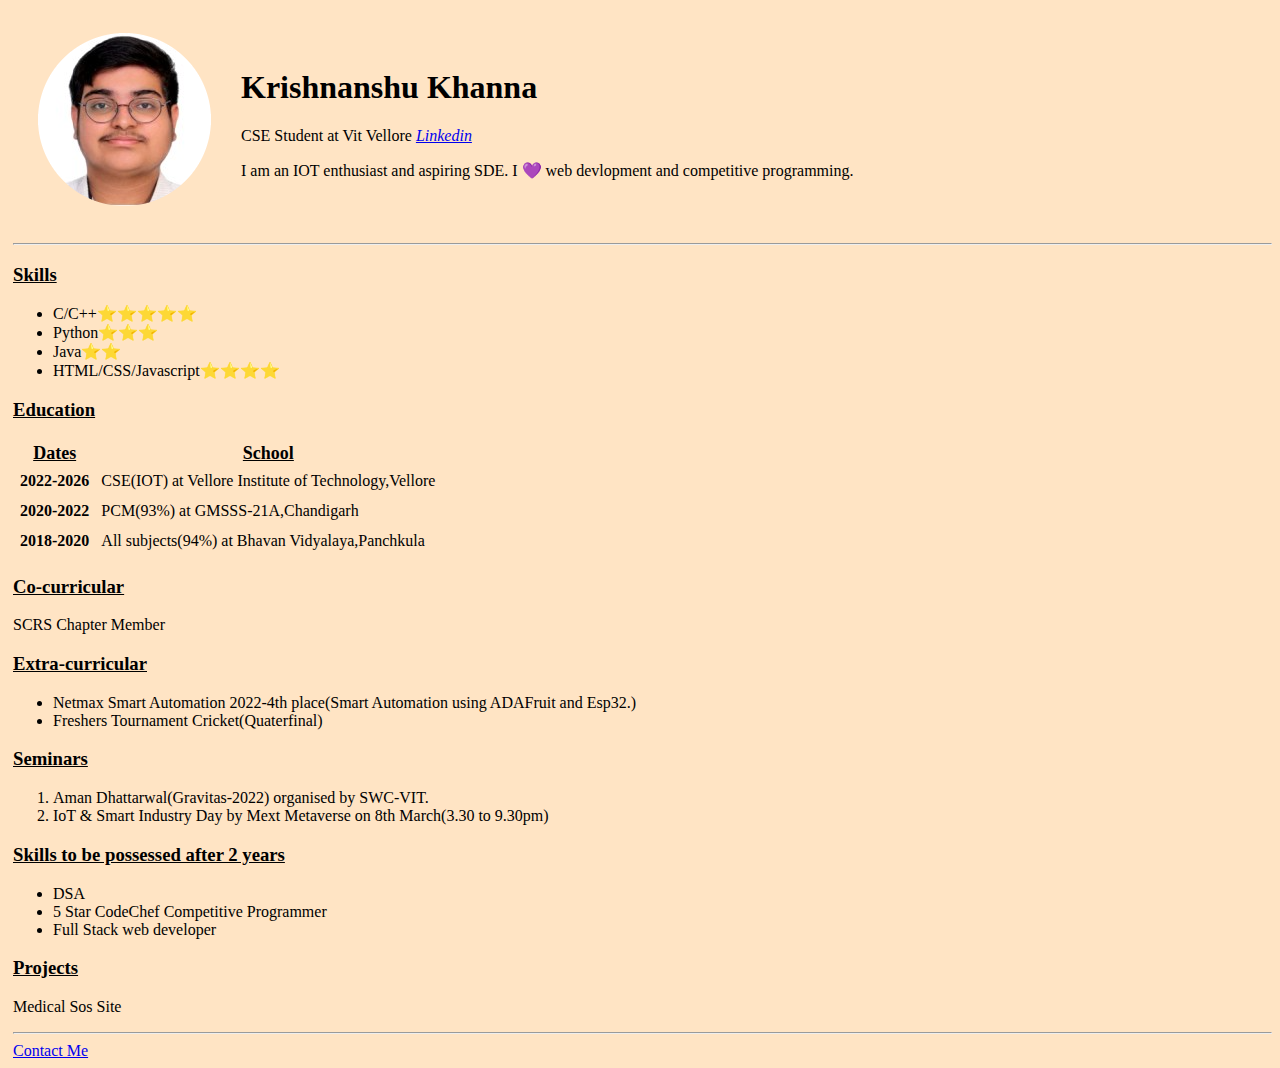
<file: index.html>
<!DOCTYPE html>
<html>
<head>
    <link rel="stylesheet" href="styles.css">
    <meta charset="UTF-8">
    <title>Krishnanshu CV</title>
    <link rel="icon" type="image/png" sizes="32x32" href="images/vitlogo.jpg">
</head>

<body>
    <table cellspacing="20">
        <tr>
            <td><img src="images/1672063174477-modified.png" alt="Krishnanshu Profile Picture"></td>
            <td><h1>Krishnanshu Khanna</h1>
            <p><emp>CSE Student at Vit Vellore <a href="https://in.linkedin.com/in/krishnanshu-khanna?trk=profile-"><i>Linkedin</i></a></emp></p>
            <p>I am an IOT enthusiast and aspiring SDE. I 💜 web devlopment and competitive programming. </p>
           </td>
        </tr>
    </table>
    <hr>
    <h3>Skills</h3>
    <ul>
        <li>C/C++⭐⭐⭐⭐⭐</li><li>Python⭐⭐⭐</li><li>Java⭐⭐</li><li>HTML/CSS/Javascript⭐⭐⭐⭐</li>

    </ul>
    <h3>Education</h3>
    <table>
        <thead>
            <tr>
                <th>Dates</th>
                <th>School</th>
            </tr>
        </thead>
        <tbody>
            <tr>
                <td><b>2022-2026</b></td><td>  CSE(IOT) at Vellore Institute of Technology,Vellore</td>
            </tr>
            <tr><td><b>2020-2022</b></td><td>  PCM(93%) at GMSSS-21A,Chandigarh</td></tr>
            <tr><td><b>2018-2020</b></td><td>  All subjects(94%) at Bhavan Vidyalaya,Panchkula</td></tr>
        </tbody>
    </table>
    <h3>Co-curricular</h3>
    <p>SCRS Chapter Member</p>
    <p></p>
    <h3>Extra-curricular</h3>
    <p><ul><li>Netmax Smart Automation 2022-4th place(Smart Automation using ADAFruit and Esp32.)</li><li>Freshers Tournament Cricket(Quaterfinal)</li></ul></p>
    <h3>Seminars</h3>
    <p><ol>
        <li>Aman Dhattarwal(Gravitas-2022) organised by SWC-VIT.</li>
        <li>IoT & Smart Industry Day by Mext Metaverse on 8th March(3.30 to 9.30pm)</li>
    </ol></p>
    <h3>Skills to be possessed after 2 years</h3>
    <p><ul>
        <li>DSA</li>
        <li>5 Star CodeChef Competitive Programmer</li>
        <li>Full Stack web developer</li>
    </ul></p>
    <h3>Projects</h3>
    <p><a class="sos" href="https://krishnanshu-khanna.github.io/CodeChef-Team18-Ideas/">Medical Sos Site</a> </p>
    <hr>
    <a class="cont" href="contact-me.html">Contact Me</a>
    </body>
</html>
</file>
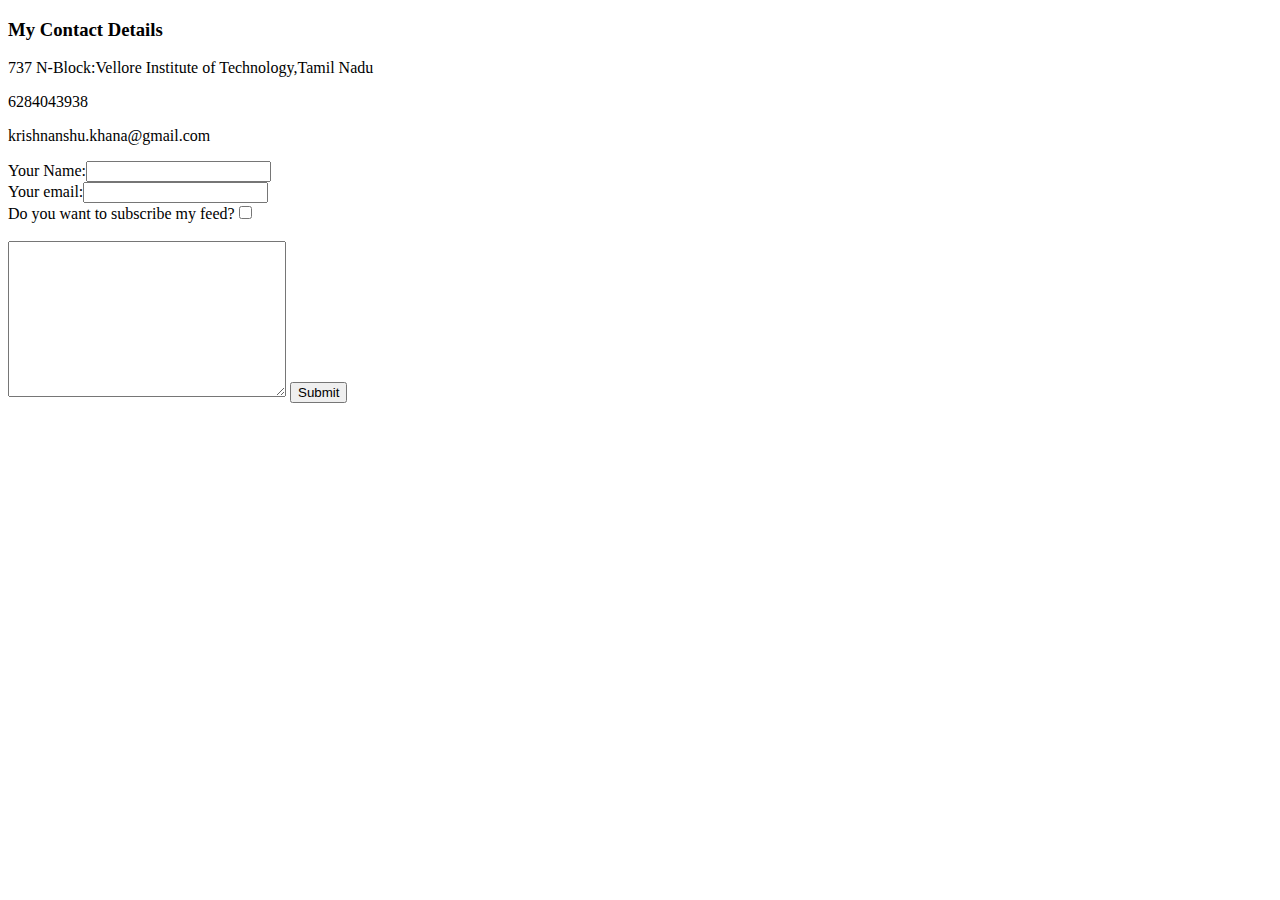
<file: contact-me.html>
<!DOCTYPE html>
<html>
    <head>
        <meta charset="UTF-8">
        <link rel="icon" type="image/png" sizes="32x32" href="images/vitlogo.jpg">
        <title>Contact Details</title>
    </head>
    <body>
        <h3>My Contact Details</h3>
        <p>737 N-Block:Vellore Institute of Technology,Tamil Nadu</p>
        <p>6284043938</p><p>krishnanshu.khana@gmail.com</p>
        <form class="" action="thanks.html" method="">
            <label>Your Name:</label><input type="text" name="" value=""><br>
            <label>Your email:</label><input type="email" name="" value=""><br>
            <label>Do you want to subscribe my feed?</label><input type="checkbox" name="" value=""><br>
           <br>
            <textarea name="name" rows="10" cols="32"></textarea>
            <input type="submit" name="">
        </form>
    </body>
</html>
</file>
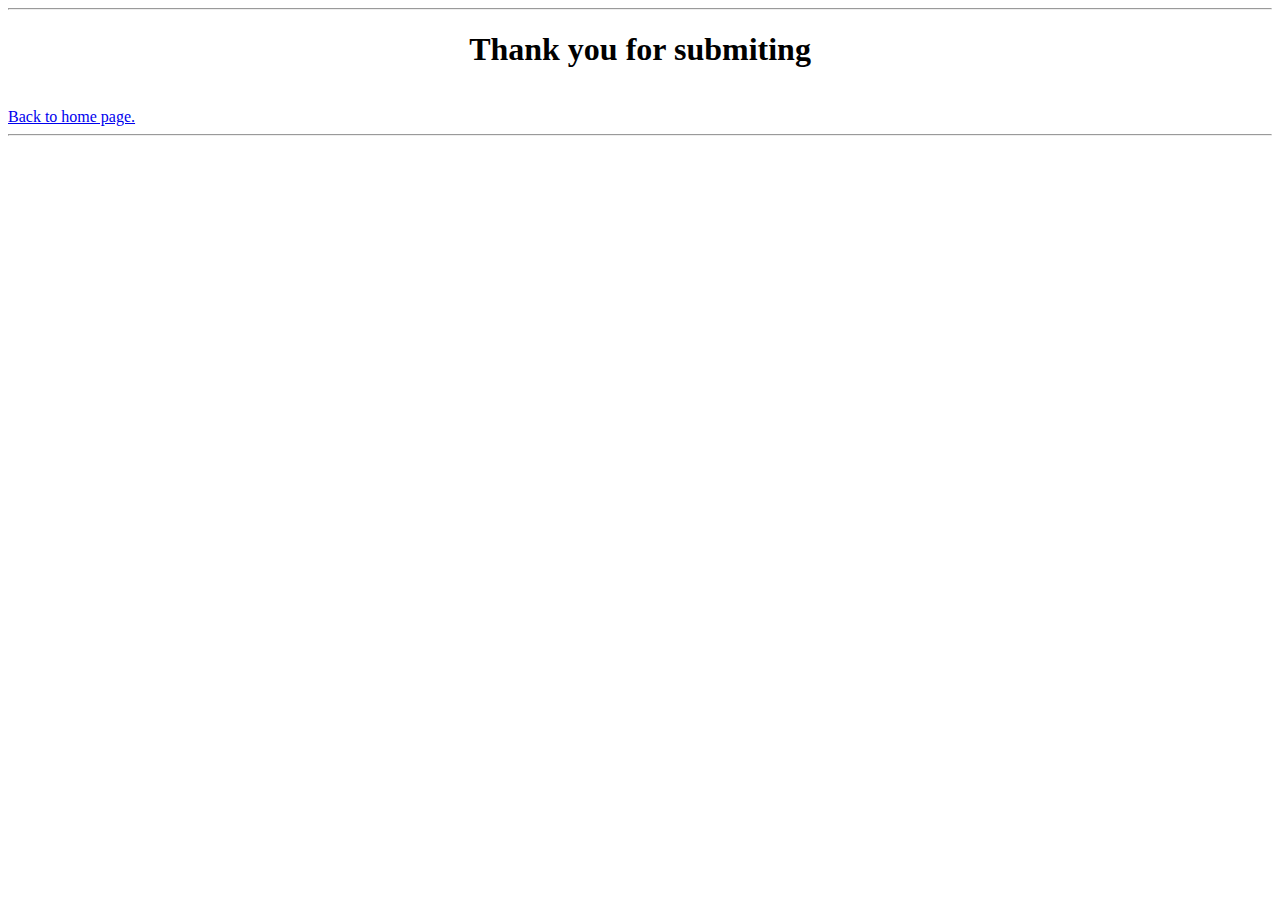
<file: thanks.html>
<!DOCTYPE html>
<html>
    <head>
        <meta charset="UTF-8">
        <title>Thanks</title>
    </head>
    <body>
        <hr>
        <h1 bgcolor="#FF0000"><center>Thank you for submiting</center></h1><br><a href="index.html">Back to home page.</a>
    <hr>
    
    </body>
</html>
</file>
<file: styles.css>
body{ background-color: bisque;
    padding-left: 5px;}
.sos{
    text-decoration:wavy;
    color: black;
}
td{
    padding:5px;
}
th{
    font-size: large;
    text-decoration: underline;
}
h3{
    text-decoration: underline;
}
.cont{
    text-align: center;
}
</file>
